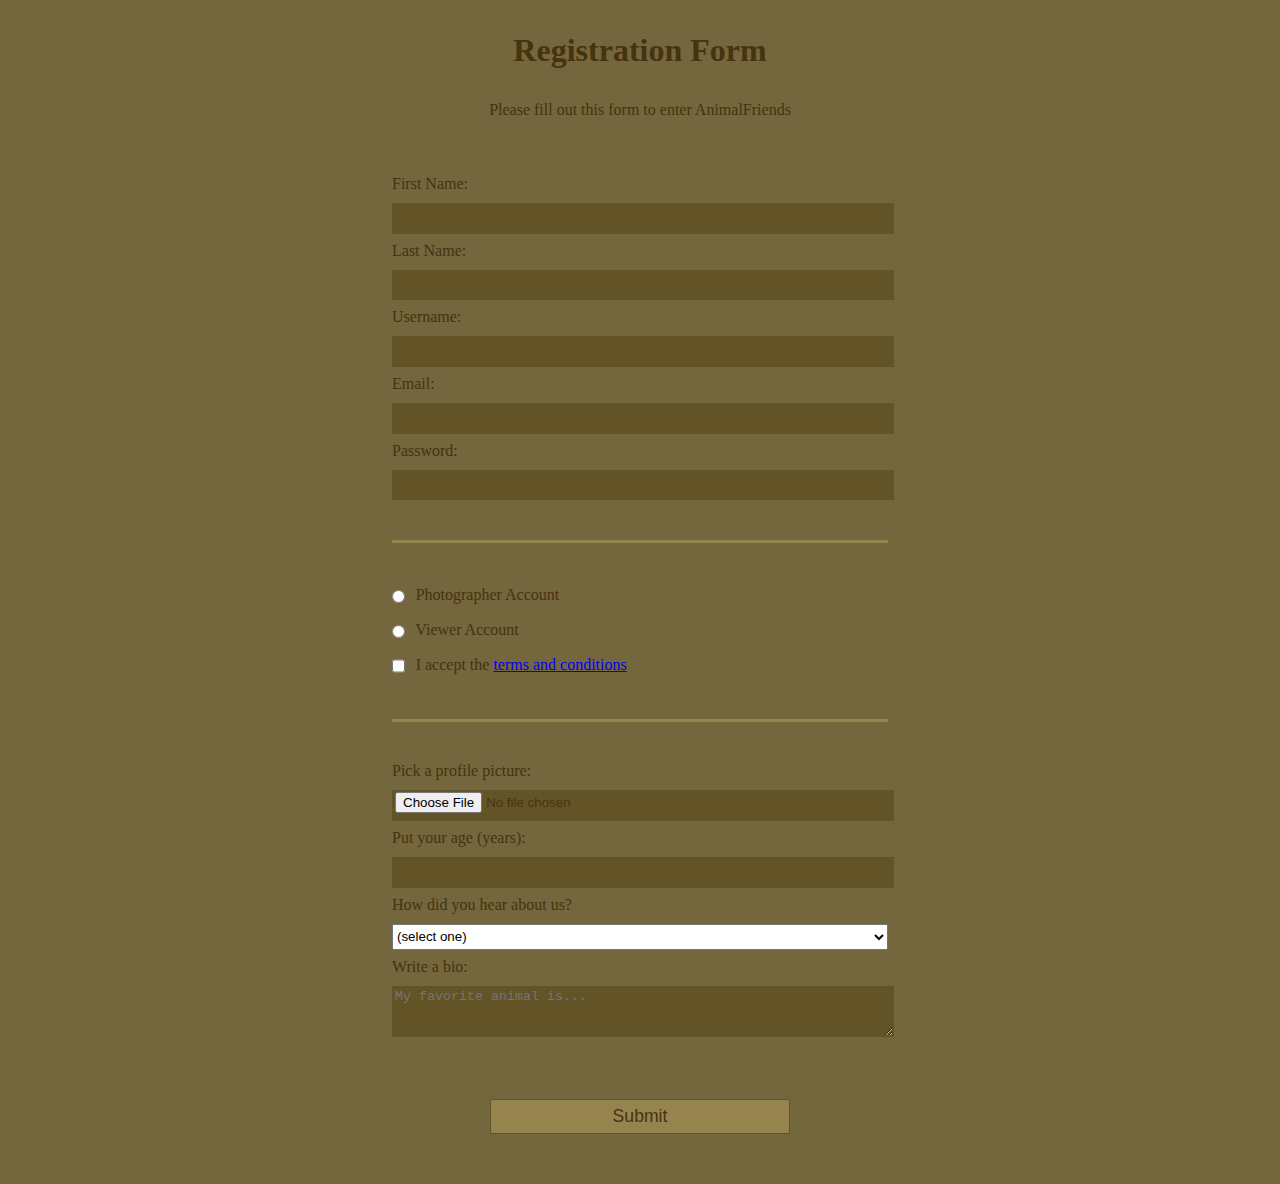
<file: index.html>
<!DOCTYPE html>
<html lang="en">
  <head>
    <meta charset="UTF-8">
    <title>Registration Form</title>
    <link rel="stylesheet" href="styles.css" />
  </head> 
  <body>
    <h1>Registration Form</h1>
    <p>Please fill out this form to enter AnimalFriends</p>
    <form method="post" action='test'>
      <fieldset>
        <label for="first-name">First Name: <input id="first-name" name="first-name" type="text" required /></label>
        <label for="last-name">Last Name: <input id="last-name" name="last-name" type="text" required /></label>
        <label for="username">Username: <input id="username" name="username" required/></label>
        <label for="email">Email: <input id="email" name="email" type="email" required /></label>
        <label for="new-password">Password: <input id="new-password" name="new-password" type="password" pattern="[a-z0-5]{8,}" required /></label>
      </fieldset>
      <fieldset>
        <label for="photographer-account"><input id="photographer-account" type="radio" name="account-type" class="inline" /> Photographer Account</label>
        <label for="viewer-account"><input id="viewer-account" type="radio" name="account-type" class="inline" /> Viewer Account</label>
        <label for="terms-and-conditions">
          <input id="terms-and-conditions" type="checkbox" required name="terms-and-conditions" class="inline" /> I accept the <a href="link">terms and conditions</a>
        </label>
      </fieldset>
      <fieldset>
        <label for="profile-picture">Pick a profile picture: <input id="profile-picture" type="file" name="file" /></label>
        <label for="age">Put your age (years): <input id="age" type="number" name="age" min="13" max="120" /></label>
        <label for="referrer">How did you hear about us?
          <select id="referrer" name="referrer">
            <option value="">(select one)</option>
            <option value="1">Forums</option>
            <option value="2">Social media</option>
            <option value="3">Friends</option>
            <option value="4">Discord</option>
            <option value="5">Other</option>
          </select>
        </label>
        <label for="bio">Write a bio:
          <textarea id="bio" name="bio" rows="3" cols="30" placeholder="My favorite animal is..."></textarea>
        </label>
      </fieldset>
      <input type="submit" value="Submit" />
    </form>
  </body>
</html>
</file>
<file: styles.css>
body {
    width: 100%;
    height: 100vh;
    margin: 0;
    background-color: #74663d;
    color: #463310;
    font-family: Tahoma;
    font-size: 16px;
  }
  
  h1, p {
    margin: 1em auto;
    text-align: center;
  }
  
  form {
    width: 60vw;
    max-width: 500px;
    min-width: 300px;
    margin: 0 auto;
    padding-bottom: 2em;
  }
  
  fieldset {
    border: none;
    padding: 2rem 0;
    border-bottom: 3px solid #96844e;
  }
  
  fieldset:last-of-type {
    border-bottom: none;
  }
  
  label {
    display: block;
    margin: 0.5rem 0;
  }
  
  input,
  textarea,
  select {
    margin: 10px 0 0 0;
    width: 100%;
    min-height: 2em;
  }
  
  input, textarea {
    background-color: #635427;
    border: 1px solid #635427;
    color: #463310;
  }
  
  .inline {
    width: unset;
    margin: 0 0.5em 0 0;
    vertical-align: middle;
  }
  
  input[type="submit"] {
    display: block;
    width: 60%;
    margin: 1em auto;
    height: 2em;
    font-size: 1.1rem;
    background-color: #96844e;
    border-color: 463310;
    min-width: 300px;
  }
  
  input[type="file"] {
    padding: 1px 2px;
  }
</file>
